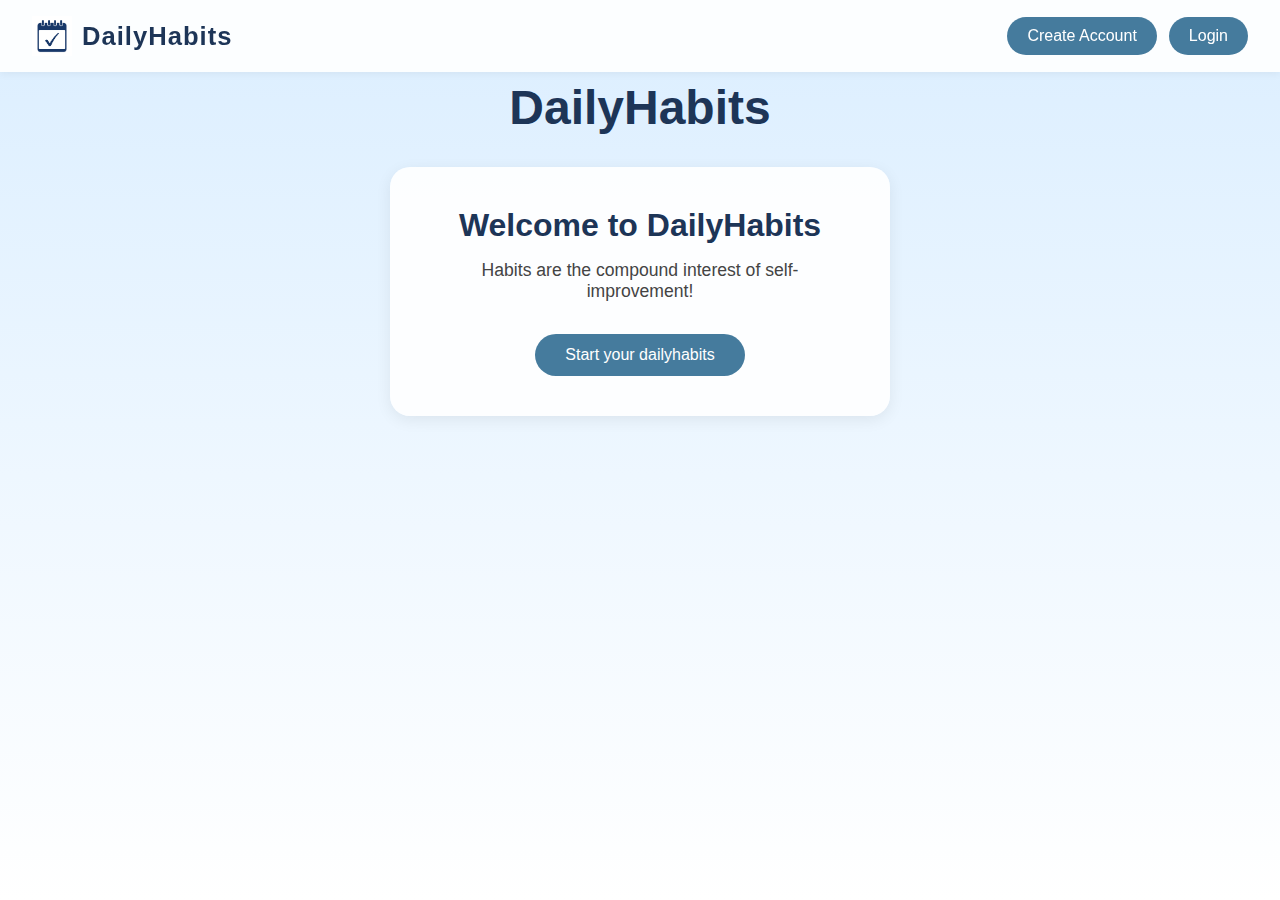
<file: index.html>
<!DOCTYPE html>
<html lang="en">

<head>
    <meta charset="UTF-8">
    <meta name="viewport" content="width=device-width, initial-scale=1.0">
    <link rel="icon" type="image/jpg" href="images/habit.jpg">
    <link rel="stylesheet" href="design.css">
    <title>1%</title>
</head>

<body>
    <header>
        <div class="logo-area">
            <img src="images/habit.jpg" alt="DailyHabits Logo" class="logo">
            <span class="brand-name">DailyHabits</span>
        </div>
        <div class="header-buttons">
            <button id="openCreateAccount" class="header-btn">Create Account</button>
            <button id="openModal" class="header-btn">Login</button>
        </div>
    </header>

    <center>
        <div class="heading">
            <h1>DailyHabits</h1>
        </div>
        <div class="container">
            <h2>Welcome to DailyHabits</h2>
            <p>Habits are the compound interest of self-improvement!</p>
            <button id="b">Start your dailyhabits</button>
        </div>
    </center>

    <!-- Login Modal -->
    <div id="inventoryModal" class="modal">
        <div class="modal-content">
            <span class="close-btn" id="closeModalspn">&times;</span>
            <h3 id="modal-title">User Login</h3>
            <form id="inventoryForm">
                <div class="form-group">
                    <label for="username">Username</label>
                    <input type="text" id="username" required>
                </div>

                <div class="form-group">
                    <label for="password">Password</label>
                    <input type="password" id="password" required>
                </div>

                <div class="button-group">
                    <button type="button" id="closeModalbtn" class="btncancel">Cancel</button>
                    <button type="submit" class="btnsave">Login</button>
                </div>
            </form>
        </div>
    </div>

    <!-- Create Account Modal -->
    <div id="createAccountModal" class="modal">
        <div class="modal-content">
            <span class="close-btn" id="closeCreateAccountModal">&times;</span>
            <h3 id="modal-title">Create Account</h3>
            <form id="createAccountForm">
                <div class="form-group">
                    <label for="newUsername">Username</label>
                    <input type="text" id="newUsername" required>
                </div>

                <div class="form-group">
                    <label for="newPassword">Password</label>
                    <input type="password" id="newPassword" required>
                </div>

                <div class="button-group">
                    <button type="button" id="closeCreateAccountbtn" class="btncancel">Cancel</button>
                    <button type="submit" class="btnsave">Create Account</button>
                </div>
            </form>
        </div>
    </div>

    <script src="lvl.js"></script>
</body>

</html>
</file>
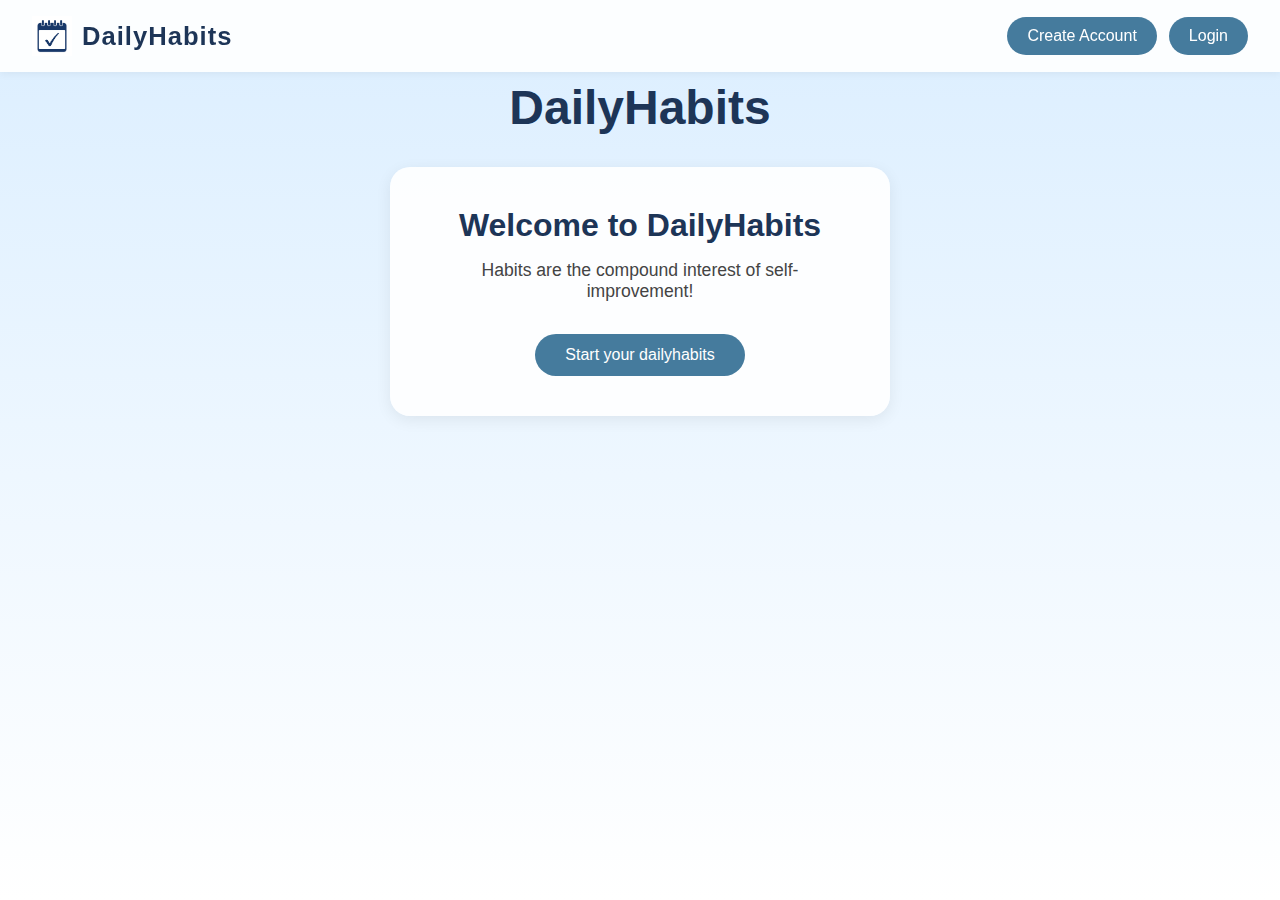
<file: project1/index.html>
<!DOCTYPE html>
<html lang="en">

<head>
    <meta charset="UTF-8">
    <meta name="viewport" content="width=device-width, initial-scale=1.0">
    <link rel="icon" type="image/jpg" href="images/habit.jpg">
    <link rel="stylesheet" href="design.css">
    <title>1%</title>
</head>

<body>
    <header>
        <div class="logo-area">
            <img src="images/habit.jpg" alt="DailyHabits Logo" class="logo">
            <span class="brand-name">DailyHabits</span>
        </div>
        <div class="header-buttons">
            <button id="openCreateAccount" class="header-btn">Create Account</button>
            <button id="openModal" class="header-btn">Login</button>
        </div>
    </header>

    <center>
        <div class="heading">
            <h1>DailyHabits</h1>
        </div>
        <div class="container">
            <h2>Welcome to DailyHabits</h2>
            <p>Habits are the compound interest of self-improvement!</p>
            <button id="b">Start your dailyhabits</button>
        </div>
    </center>

    <!-- Login Modal -->
    <div id="inventoryModal" class="modal">
        <div class="modal-content">
            <span class="close-btn" id="closeModalspn">&times;</span>
            <h3 id="modal-title">User Login</h3>
            <form id="inventoryForm">
                <div class="form-group">
                    <label for="username">Username</label>
                    <input type="text" id="username" required>
                </div>

                <div class="form-group">
                    <label for="password">Password</label>
                    <input type="password" id="password" required>
                </div>

                <div class="button-group">
                    <button type="button" id="closeModalbtn" class="btncancel">Cancel</button>
                    <button type="submit" class="btnsave">Login</button>
                </div>
            </form>
        </div>
    </div>

    <!-- Create Account Modal -->
    <div id="createAccountModal" class="modal">
        <div class="modal-content">
            <span class="close-btn" id="closeCreateAccountModal">&times;</span>
            <h3 id="modal-title">Create Account</h3>
            <form id="createAccountForm">
                <div class="form-group">
                    <label for="newUsername">Username</label>
                    <input type="text" id="newUsername" required>
                </div>

                <div class="form-group">
                    <label for="newPassword">Password</label>
                    <input type="password" id="newPassword" required>
                </div>

                <div class="button-group">
                    <button type="button" id="closeCreateAccountbtn" class="btncancel">Cancel</button>
                    <button type="submit" class="btnsave">Create Account</button>
                </div>
            </form>
        </div>
    </div>

    <script src="lvl.js"></script>
</body>

</html>
</file>
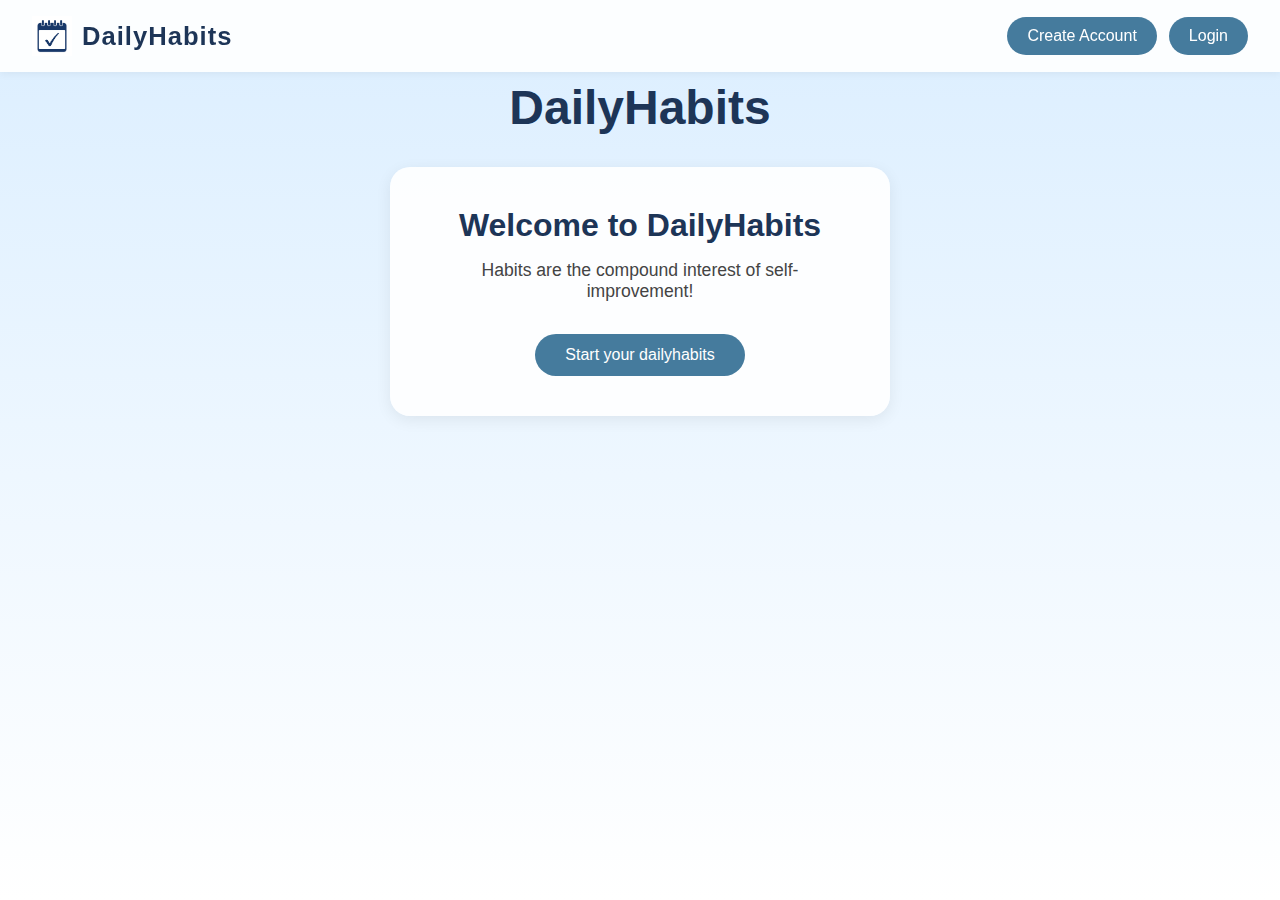
<file: habitpage/p2.html>
<!DOCTYPE html>
<html lang="en">

<head>
    <meta charset="UTF-8" />
    <title>1%</title>
    <link rel="icon" type="image/jpg" href="images/habit.jpg">
    <link rel="stylesheet" href="style.css">
</head>

<body>
    <div class="top-bar">
        <button id="logout-btn">Log Out</button>
    </div>

    <div id="month-nav">
        <button id="prev-month">&lt;</button>
        <h2 id="month-year-header"></h2>
        <button id="next-month">&gt;</button>
    </div>

    <div class="grid-container">
        <div id="habit-grid"></div>
    </div>

    <button class="add-habit" id="open-modal">+ New Habit</button>

    <div class="header-bar">
        <h2>Notes</h2>
        <button class="btn-add-note" id="btnShowModal">+ Add Note</button>
    </div>

    <div id="noteContainer">
        <div id="noteList"></div>
    </div>

    <!-- Modal -->
    <div id="habit-modal" class="modal">
        <div class="modal-content">
            <span class="close" id="close-modal">&times;</span>
            <h3>Add New Habit</h3>
            <input type="text" id="habit-name" placeholder="Habit name" />
            <input type="number" id="habit-goal" placeholder="Goal (days)" min="1" />
            <button id="add-habit">Add Habit</button>
        </div>
    </div>

    <div class="modal" id="noteModal">
        <div class="modal-content">
            <button class="btn-close-modal" id="btnCloseModal">&times;</button>
            <textarea id="userNoteInput" placeholder="Enter your note here"></textarea>
            <button class="btn-add-note" id="btnSaveNote">Save Note</button>
        </div>
    </div>

    <script src="main.js"></script>
</body>

</html>
</file>
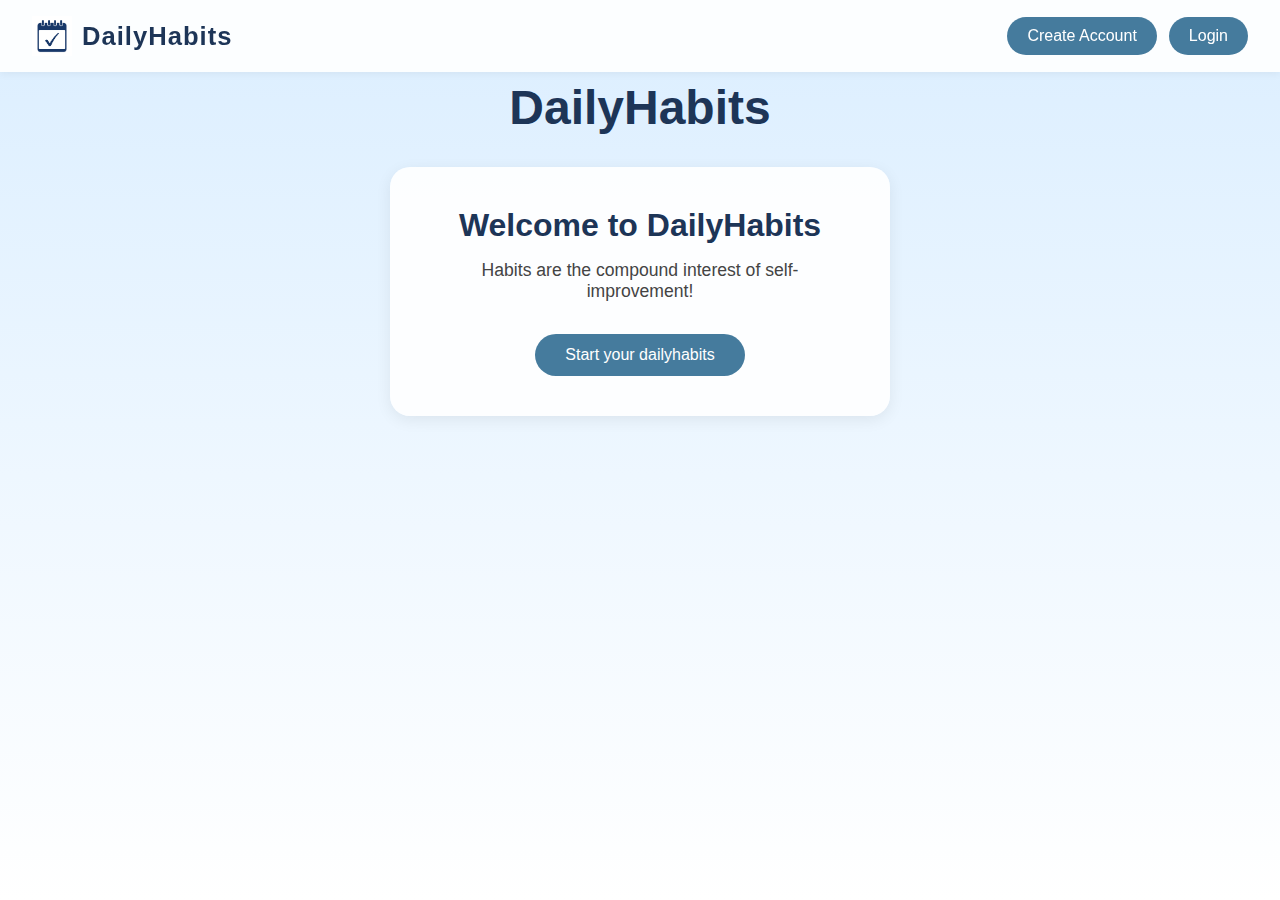
<file: project1/habitpage/p2.html>
<!DOCTYPE html>
<html lang="en">

<head>
    <meta charset="UTF-8" />
    <title>1%</title>
    <link rel="icon" type="image/jpg" href="images/habit.jpg">
    <link rel="stylesheet" href="style.css">
</head>

<body>
    <div class="top-bar">
        <button id="logout-btn">Log Out</button>
    </div>

    <div id="month-nav">
        <button id="prev-month">&lt;</button>
        <h2 id="month-year-header"></h2>
        <button id="next-month">&gt;</button>
    </div>


    <div class="header-title" id="month-year-header"></div>
    <div class="grid-container">
        <div id="habit-grid"></div>
    </div>
    <button class="add-habit" id="open-modal">+ New Habit</button>


    <div>
        <h1>Notes</h1>
        <button id="new-note-btn">+ New Notes</button>
        <ul id="notes-list"></ul>
    </div>

    <!-- Modal -->
    <div id="habit-modal" class="modal">
        <div class="modal-content">
            <span class="close" id="close-modal">&times;</span>
            <h3>Add New Habit</h3>
            <input type="text" id="habit-name" placeholder="Habit name" />
            <input type="number" id="habit-goal" placeholder="Goal (days)" min="1" />
            <button id="add-habit">Add Habit</button>
        </div>
    </div>

    <div id="notes-modal" class="modal">
        <div class="modal-box">
            <span class="close-btn" id="close-notes-modal">&times;</span>
            <h3>My Notes</h3>

            <textarea id="note-input" placeholder="Write your note here..." class="note-input-big"></textarea>
            <button id="add-note-btn" class="btnsave">Save Note</button>

            <ul id="modal-notes-list" class="notes-list"></ul>
        </div>
    </div>

    <script src="main.js"></script>
</body>

</html>
</file>
<file: design.css>
* {
    margin: 0;
    padding: 0;
    box-sizing: border-box;
    font-family: 'Segoe UI', Tahoma, Geneva, Verdana, sans-serif;
}

body {
    background: linear-gradient(to bottom, #dbeeff, #ffffff);
    color: #1d3557;
    min-height: 100vh;
    padding-top: 80px;
}

header {
    background-color: rgba(255, 255, 255, 0.9);
    padding: 1rem 2rem;
    display: flex;
    justify-content: space-between;
    align-items: center;
    position: fixed;
    top: 0;
    width: 100%;
    z-index: 1000;
    box-shadow: 0 2px 8px rgba(0, 0, 0, 0.05);
}

.logo-area {
    display: flex;
    align-items: center;
}

.logo {
    height: 40px;
    margin-right: 10px;
}

.brand-name {
    font-size: 1.6rem;
    color: #1d3557;
    font-weight: 700;
    letter-spacing: 1px;
}

.header-buttons {
    display: flex;
    gap: 12px;
}

.header-btn {
    background-color: #457b9d;
    color: white;
    border: none;
    padding: 10px 20px;
    border-radius: 30px;
    font-size: 1rem;
    cursor: pointer;
    transition: all 0.3s ease;
}

.header-btn:hover {
    background-color: #356789;
}

/* Main content */
.heading h1 {
    font-size: 3rem;
    color: #1d3557;
    margin-bottom: 1.2rem;
}

.container {
    background-color: rgba(255, 255, 255, 0.9);
    padding: 2.5rem;
    border-radius: 20px;
    box-shadow: 0 4px 16px rgba(0, 0, 0, 0.07);
    text-align: center;
    max-width: 500px;
    width: 90%;
    margin: 2rem auto;
}

.container h2 {
    font-size: 2rem;
    color: #1d3557;
    margin-bottom: 1rem;
}

.container p {
    font-size: 1.1rem;
    margin-bottom: 2rem;
    color: #444;
}

button#b {
    background-color: #457b9d;
    color: white;
    border: none;
    padding: 12px 30px;
    border-radius: 30px;
    font-size: 1rem;
    cursor: pointer;
    transition: background-color 0.3s ease;
}

button#b:hover {
    background-color: #2a5d7d;
}

/* Modal styles */
.modal {
    display: none;
    position: fixed;
    z-index: 2000;
    left: 0;
    top: 0;
    width: 100%;
    height: 100%;
    overflow: auto;
    background-color: rgba(0, 0, 0, 0.4);
    backdrop-filter: blur(5px);
}

.modal-content {
    background-color: #ffffff;
    margin: 8% auto;
    padding: 2rem;
    border-radius: 16px;
    width: 90%;
    max-width: 420px;
    box-shadow: 0 10px 30px rgba(0, 0, 0, 0.2);
    text-align: center;
}

.modal-content h3 {
    margin-bottom: 1rem;
    color: #1d3557;
}

.modal-content input[type="text"],
.modal-content input[type="password"] {
    width: 100%;
    padding: 10px;
    margin: 0.5rem 0;
    border-radius: 10px;
    border: 1px solid #ccc;
}

.modal-content button {
    background-color: #457b9d;
    color: white;
    border: none;
    padding: 10px 25px;
    border-radius: 30px;
    font-size: 1rem;
    margin-top: 1rem;
    cursor: pointer;
    transition: background-color 0.3s ease;
}

.modal-content button:hover {
    background-color: #2a5d7d;
}

.close-btn {
    color: #aaa;
    float: right;
    font-size: 24px;
    font-weight: bold;
    cursor: pointer;
}

.close-btn:hover {
    color: #000;
}

/* Responsive Design */
@media screen and (max-width: 768px) {
    header {
        flex-direction: column;
        align-items: flex-start;
        padding: 1rem;
    }

    .logo-area {
        margin-bottom: 10px;
    }

    .header-buttons {
        width: 100%;
        justify-content: flex-start;
        gap: 10px;
    }

    .header-btn {
        padding: 10px 16px;
        font-size: 0.9rem;
    }
}

@media screen and (max-width: 480px) {
    .brand-name {
        font-size: 1.2rem;
    }

    .logo {
        height: 32px;
    }

    .heading h1 {
        font-size: 2.2rem;
    }

    .container h2 {
        font-size: 1.6rem;
    }

    .container {
        padding: 1.5rem;
    }
}
</file>
<file: project1/design.css>
* {
    margin: 0;
    padding: 0;
    box-sizing: border-box;
    font-family: 'Segoe UI', Tahoma, Geneva, Verdana, sans-serif;
}

body {
    background: linear-gradient(to bottom, #dbeeff, #ffffff);
    color: #1d3557;
    min-height: 100vh;
    padding-top: 80px;
}

header {
    background-color: rgba(255, 255, 255, 0.9);
    padding: 1rem 2rem;
    display: flex;
    justify-content: space-between;
    align-items: center;
    position: fixed;
    top: 0;
    width: 100%;
    z-index: 1000;
    box-shadow: 0 2px 8px rgba(0, 0, 0, 0.05);
}

.logo-area {
    display: flex;
    align-items: center;
}

.logo {
    height: 40px;
    margin-right: 10px;
}

.brand-name {
    font-size: 1.6rem;
    color: #1d3557;
    font-weight: 700;
    letter-spacing: 1px;
}

.header-buttons {
    display: flex;
    gap: 12px;
}

.header-btn {
    background-color: #457b9d;
    color: white;
    border: none;
    padding: 10px 20px;
    border-radius: 30px;
    font-size: 1rem;
    cursor: pointer;
    transition: all 0.3s ease;
}

.header-btn:hover {
    background-color: #356789;
}

/* Main content */
.heading h1 {
    font-size: 3rem;
    color: #1d3557;
    margin-bottom: 1.2rem;
}

.container {
    background-color: rgba(255, 255, 255, 0.9);
    padding: 2.5rem;
    border-radius: 20px;
    box-shadow: 0 4px 16px rgba(0, 0, 0, 0.07);
    text-align: center;
    max-width: 500px;
    width: 90%;
    margin: 2rem auto;
}

.container h2 {
    font-size: 2rem;
    color: #1d3557;
    margin-bottom: 1rem;
}

.container p {
    font-size: 1.1rem;
    margin-bottom: 2rem;
    color: #444;
}

button#b {
    background-color: #457b9d;
    color: white;
    border: none;
    padding: 12px 30px;
    border-radius: 30px;
    font-size: 1rem;
    cursor: pointer;
    transition: background-color 0.3s ease;
}

button#b:hover {
    background-color: #2a5d7d;
}

/* Modal styles */
.modal {
    display: none;
    position: fixed;
    z-index: 2000;
    left: 0;
    top: 0;
    width: 100%;
    height: 100%;
    overflow: auto;
    background-color: rgba(0, 0, 0, 0.4);
    backdrop-filter: blur(5px);
}

.modal-content {
    background-color: #ffffff;
    margin: 8% auto;
    padding: 2rem;
    border-radius: 16px;
    width: 90%;
    max-width: 420px;
    box-shadow: 0 10px 30px rgba(0, 0, 0, 0.2);
    text-align: center;
}

.modal-content h3 {
    margin-bottom: 1rem;
    color: #1d3557;
}

.modal-content input[type="text"],
.modal-content input[type="password"] {
    width: 100%;
    padding: 10px;
    margin: 0.5rem 0;
    border-radius: 10px;
    border: 1px solid #ccc;
}

.modal-content button {
    background-color: #457b9d;
    color: white;
    border: none;
    padding: 10px 25px;
    border-radius: 30px;
    font-size: 1rem;
    margin-top: 1rem;
    cursor: pointer;
    transition: background-color 0.3s ease;
}

.modal-content button:hover {
    background-color: #2a5d7d;
}

.close-btn {
    color: #aaa;
    float: right;
    font-size: 24px;
    font-weight: bold;
    cursor: pointer;
}

.close-btn:hover {
    color: #000;
}

/* Responsive Design */
@media screen and (max-width: 768px) {
    header {
        flex-direction: column;
        align-items: flex-start;
        padding: 1rem;
    }

    .logo-area {
        margin-bottom: 10px;
    }

    .header-buttons {
        width: 100%;
        justify-content: flex-start;
        gap: 10px;
    }

    .header-btn {
        padding: 10px 16px;
        font-size: 0.9rem;
    }
}

@media screen and (max-width: 480px) {
    .brand-name {
        font-size: 1.2rem;
    }

    .logo {
        height: 32px;
    }

    .heading h1 {
        font-size: 2.2rem;
    }

    .container h2 {
        font-size: 1.6rem;
    }

    .container {
        padding: 1.5rem;
    }
}
</file>
<file: habitpage/style.css>
body {
    font-family: 'Segoe UI', Arial, sans-serif;
    background: #ffffff;
    margin: 0;
    padding: 0;
    color: #1a237e;
    overflow-x: hidden;
}

/* TOP BAR */
.top-bar {
    display: flex;
    justify-content: flex-end;
    padding: 1rem 2rem 0.5rem 2rem;
    background: #ffffff;
    box-shadow: 0 2px 8px rgba(0, 0, 0, 0.04);
}

#logout-btn {
    background: #1565c0;
    color: #fff;
    border: none;
    padding: 0.5rem 1.2rem;
    border-radius: 5px;
    font-size: 1rem;
    cursor: pointer;
    transition: background 0.2s;
}

#logout-btn:hover {
    background: #0d47a1;
}

/* MONTH NAVIGATION */
#month-nav {
    display: flex;
    align-items: center;
    justify-content: center;
    gap: 1.5rem;
    margin: 1.5rem 0 0.5rem 0;
}

#month-nav button {
    background: #e3f2fd;
    border: none;
    border-radius: 50%;
    width: 2.2rem;
    height: 2.2rem;
    font-size: 1.2rem;
    cursor: pointer;
    color: #0d47a1;
    transition: background 0.2s;
}

#month-nav button:hover {
    background: #bbdefb;
}

#month-year-header {
    font-size: 1.6rem;
    font-weight: 600;
    color: #0d47a1;
    margin: 0;
}

/* GRID CONTAINER */
.grid-container {
    overflow-x: auto;
    width: 100%;
    margin: 0 auto 2rem auto;
    padding: 1.5rem 1rem 2rem 1rem;
    background: #ffffff;
    border-radius: 12px;
    box-shadow: 0 2px 16px rgba(0, 0, 0, 0.05);
    box-sizing: border-box;
}

/* RESPONSIVE GRID */
#habit-grid {
    display: grid;
    grid-template-columns: repeat(auto-fit, minmax(28px, 1fr));
    gap: 2px;
    font-size: 1rem;
    min-width: max-content;
}

.cell {
    padding: 0.5rem;
    text-align: center;
    border-radius: 6px;
    background: #f4f6f9;
    font-size: 1rem;
    transition: background 0.2s;
    white-space: nowrap;
}

.cell.header {
    background: #e3f2fd;
    font-weight: 600;
    color: #0d47a1;
    position: sticky;
    top: 0;
    z-index: 1;
}

.cell.habit-name {
    font-weight: 500;
    background: #e3f2fd;
    color: #1976d2;
    text-align: left;
    padding-left: 0.8rem;
    min-width: 120px;
    position: sticky;
    left: 0;
    z-index: 2;
    white-space: nowrap;
    background-clip: padding-box;
}

.cell.minimal-check {
    font-size: 1.1rem;
    user-select: none;
}

.highlight-today {
    background: #fff176 !important;
    color: #222 !important;
}

/* ADD HABIT BUTTON */
.add-habit {
    display: block;
    margin: 1.5rem auto 0 auto;
    background: #1e88e5;
    color: #fff;
    border: none;
    border-radius: 8px;
    padding: 0.7rem 2rem;
    font-size: 1.1rem;
    cursor: pointer;
    box-shadow: 0 2px 8px rgba(25, 118, 210, 0.15);
    transition: background 0.2s;
}

.add-habit:hover {
    background: #1565c0;
}

/* HEADER BAR */
.header-bar {
    display: flex;
    align-items: center;
    justify-content: space-between;
    margin: 2rem auto 0.5rem auto;
    max-width: 900px;
    padding: 0 1rem;
}

.header-bar h2 {
    margin: 0;
    font-size: 1.3rem;
    color: #1976d2;
}

.btn-add-note {
    background: #2196f3;
    color: #fff;
    border: none;
    border-radius: 6px;
    padding: 0.5rem 1.2rem;
    font-size: 1rem;
    cursor: pointer;
    transition: background 0.2s;
}

.btn-add-note:hover {
    background: #1565c0;
}

/* NOTES */
#noteContainer {
    max-width: 900px;
    margin: 0 auto 2rem auto;
    padding: 0 1rem;
}

#noteList {
    display: flex;
    flex-direction: column;
    gap: 1rem;
}

.note-entry {
    background: #ffffff;
    border-radius: 8px;
    box-shadow: 0 1px 6px rgba(0, 0, 0, 0.04);
    padding: 1rem 1.2rem;
    display: flex;
    justify-content: space-between;
    align-items: flex-start;
}

.note-text {
    flex: 1;
}

.note-date {
    font-size: 0.85rem;
    color: #888;
    margin-top: 0.3rem;
}

.note-controls button {
    background: #e3f2fd;
    border: none;
    border-radius: 5px;
    margin-left: 0.5rem;
    padding: 0.3rem 0.9rem;
    font-size: 0.95rem;
    cursor: pointer;
    color: #1565c0;
    transition: background 0.2s;
}

.note-controls button:hover {
    background: #bbdefb;
}

/* MODAL */
.modal {
    display: none;
    position: fixed;
    z-index: 1000;
    left: 0;
    top: 0;
    width: 100vw;
    height: 100vh;
    background: rgba(0, 0, 0, 0.25);
    align-items: center;
    justify-content: center;
    transition: background 0.2s;
}

.modal-content {
    background: #ffffff;
    border-radius: 12px;
    padding: 2rem 2.5rem 1.5rem 2.5rem;
    box-shadow: 0 4px 32px rgba(0, 0, 0, 0.1);
    min-width: 320px;
    max-width: 95vw;
    position: relative;
    display: flex;
    flex-direction: column;
    gap: 1.1rem;
}

.close,
.btn-close-modal {
    position: absolute;
    top: 1rem;
    right: 1rem;
    background: none;
    border: none;
    font-size: 1.7rem;
    color: #888;
    cursor: pointer;
    transition: color 0.2s;
}

.close:hover,
.btn-close-modal:hover {
    color: #f44336;
}

.modal-content input,
.modal-content textarea {
    width: 100%;
    padding: 0.7rem;
    border-radius: 6px;
    border: 1px solid #cfd8dc;
    font-size: 1rem;
    margin-bottom: 0.5rem;
    resize: none;
}

.modal-content button {
    margin-top: 0.5rem;
    align-self: flex-end;
    background-color: #1976d2;
    color: white;
    border: none;
    border-radius: 6px;
    padding: 0.5rem 1.2rem;
    font-size: 1rem;
    cursor: pointer;
    transition: background 0.2s;
}

.modal-content button:hover {
    background-color: #0d47a1;
}

/* RESPONSIVE MEDIA QUERIES */
@media (max-width: 900px) {
    #habit-grid {
        font-size: 0.95rem;
    }
    .cell {
        font-size: 0.95rem;
        padding: 0.4rem;
    }
}

@media (max-width: 700px) {
    .grid-container {
        padding: 0.5rem;
    }
    #habit-grid {
        font-size: 0.85rem;
    }
    .cell {
        font-size: 0.85rem;
        padding: 0.35rem;
    }
}

@media (max-width: 600px) {
    .modal-content {
        padding: 1rem;
        min-width: 95vw;
    }

    .cell.habit-name {
        padding-left: 0.5rem;
        font-size: 0.85rem;
    }

    .cell {
        font-size: 0.8rem;
        padding: 0.3rem;
        min-width: 20px;
    }
}

@media (min-width: 1200px) {
   .grid-container {
    width: 100%;
    max-width: 1200px; 
    margin: 0 auto 2rem auto;
    padding: 1.5rem 1rem 2rem 1rem;
    background: #ffffff;
    border-radius: 12px;
    box-shadow: 0 2px 16px rgba(0, 0, 0, 0.05);
    box-sizing: border-box;
    overflow-x: auto;
    display: block;
}

#habit-grid {
    display: grid;
    grid-template-columns: auto repeat(var(--total-days), minmax(20px, 1fr)) auto auto;
    gap: 2px;
    font-size: 1rem;
    width: 100%;
    min-width: 0; 
}

    
}
</file>
<file: project1/habitpage/style.css>
body {
    font-family: 'Segoe UI', Tahoma, Geneva, Verdana, sans-serif;
    margin: 0;
    padding: 2rem;
    background: #f9f9f9;
    color: #333;
    overflow-x: auto;
}

.header-title {
    text-align: center;
    font-size: 1.75rem;
    font-weight: 600;
    color: #222;
    margin-bottom: 2rem;
}

#month-nav {
    display: flex;
    justify-content: center;
    align-items: center;
    gap: 1.25rem;
    margin-bottom: 1.5rem;
}

#month-year-header {
    font-size: 1.5rem;
    font-weight: 600;
    color: #1a1a1a;
}

#month-nav button {
    padding: 0.4rem 0.8rem;
    font-size: 1.2rem;
    background-color: #ffffff;
    color: #333;
    border: 1px solid #ddd;
    border-radius: 50%;
    cursor: pointer;
    box-shadow: 0 2px 6px rgba(0, 0, 0, 0.06);
    transition: all 0.2s ease;
}

#month-nav button:hover {
    background-color: #f0f0f0;
    transform: scale(1.05);
}

.grid-container {
    overflow-x: auto;
    width: 100%;
}

#habit-grid {
    display: grid;
    max-width: 100%;
    width: max-content;
    font-size: 0.85rem;
    user-select: none;
    margin: 0 auto;
    background: #fff;
    border-radius: 8px;
    box-shadow: 0 3px 10px rgba(0, 0, 0, 0.05);
    overflow: hidden;
}

.cell {
    border: 1px solid #e0e0e0;
    padding: 6px;
    text-align: center;
    background: white;
    height: 32px;
    display: flex;
    align-items: center;
    justify-content: center;
}

.header {
    background: #f1f5ff;
    font-weight: 600;
    color: #1a73e8;
}

.habit-name {
    justify-content: start;
    padding-left: 10px;
    font-weight: 500;
    background: #fafafa;
    color: #222;
}

.highlight-today {
    background: #1a73e8 !important;
    color: #fff !important;
    font-weight: bold;
    border-radius: 4px;
}

.modal {
    display: none;
    position: fixed;
    top: 0;
    left: 0;
    width: 100vw;
    height: 100vh;
    background: rgba(0, 0, 0, 0.4);
    align-items: center;
    justify-content: center;
    z-index: 10;
}

.modal-content {
    background: #fff;
    padding: 2rem;
    border-radius: 10px;
    box-shadow: 0 4px 20px rgba(0, 0, 0, 0.2);
    width: 320px;
}

.modal-content h3 {
    margin-top: 0;
    font-size: 1.25rem;
    color: #333;
}

.modal-content input {
    width: 100%;
    padding: 0.6rem;
    margin-bottom: 1rem;
    font-size: 1rem;
    border: 1px solid #ccc;
    border-radius: 6px;
}

.modal-content button {
    width: 100%;
    padding: 0.6rem;
    font-size: 1rem;
    background: #1a73e8;
    color: white;
    border: none;
    border-radius: 6px;
    cursor: pointer;
}

.modal-content button:hover {
    background: #0f5ed7;
}

.close {
    float: right;
    font-size: 1.2rem;
    cursor: pointer;
    color: #999;
}

.close:hover {
    color: #000;
}

.minimal-check {
    border-radius: 4px;
    transition: background 0.2s;
    font-size: 1.2rem;
    font-weight: bold;
}

.minimal-check:hover {
    background: #e6f3ff !important;
}

.add-habit {
    margin-top: 2rem;
    padding: 0.6rem 1.2rem;
    font-size: 1rem;
    font-weight: bold;
    color: white;
    background-color: #28a745;
    border: none;
    border-radius: 6px;
    cursor: pointer;
    transition: background-color 0.2s ease;
    display: inline-block;
}

.add-habit:hover {
    background-color: #218838;
}

.top-bar {
    position: absolute;
    top: 1rem;
    right: 1rem;
    z-index: 100;
}

#logout-btn {
    padding: 0.5rem 1rem;
    font-size: 0.95rem;
    font-weight: bold;
    border: none;
    background-color: #007bff;
    color: white;
    border-radius: 6px;
    cursor: pointer;
    transition: background-color 0.2s ease;
}

#logout-btn:hover {
    background-color: #0056b3;
}

.note-input-big {
    width: 100%;
    height: 120px;
    padding: 12px 16px;
    margin: 12px 0;
    border: 1px solid #b0c4de;
    border-radius: 8px;
    font-size: 1rem;
    resize: vertical;
    box-sizing: border-box;
    background-color: #f8fbff;
    color: #003366;
    transition: border-color 0.3s, box-shadow 0.3s;
}

.note-input-big:focus {
    border-color: #3399ff;
    box-shadow: 0 0 5px rgba(51, 153, 255, 0.5);
    outline: none;
}

.btnsave {
    background-color: #007bff;
    color: white;
    padding: 10px 24px;
    border: none;
    border-radius: 8px;
    font-size: 1rem;
    cursor: pointer;
    margin-bottom: 10px;
    transition: background-color 0.3s, box-shadow 0.3s;
    box-shadow: 0 2px 4px rgba(0, 123, 255, 0.2);
}

.btnsave:hover {
    background-color: #0056b3;
    box-shadow: 0 4px 8px rgba(0, 86, 179, 0.3);
}
</file>
